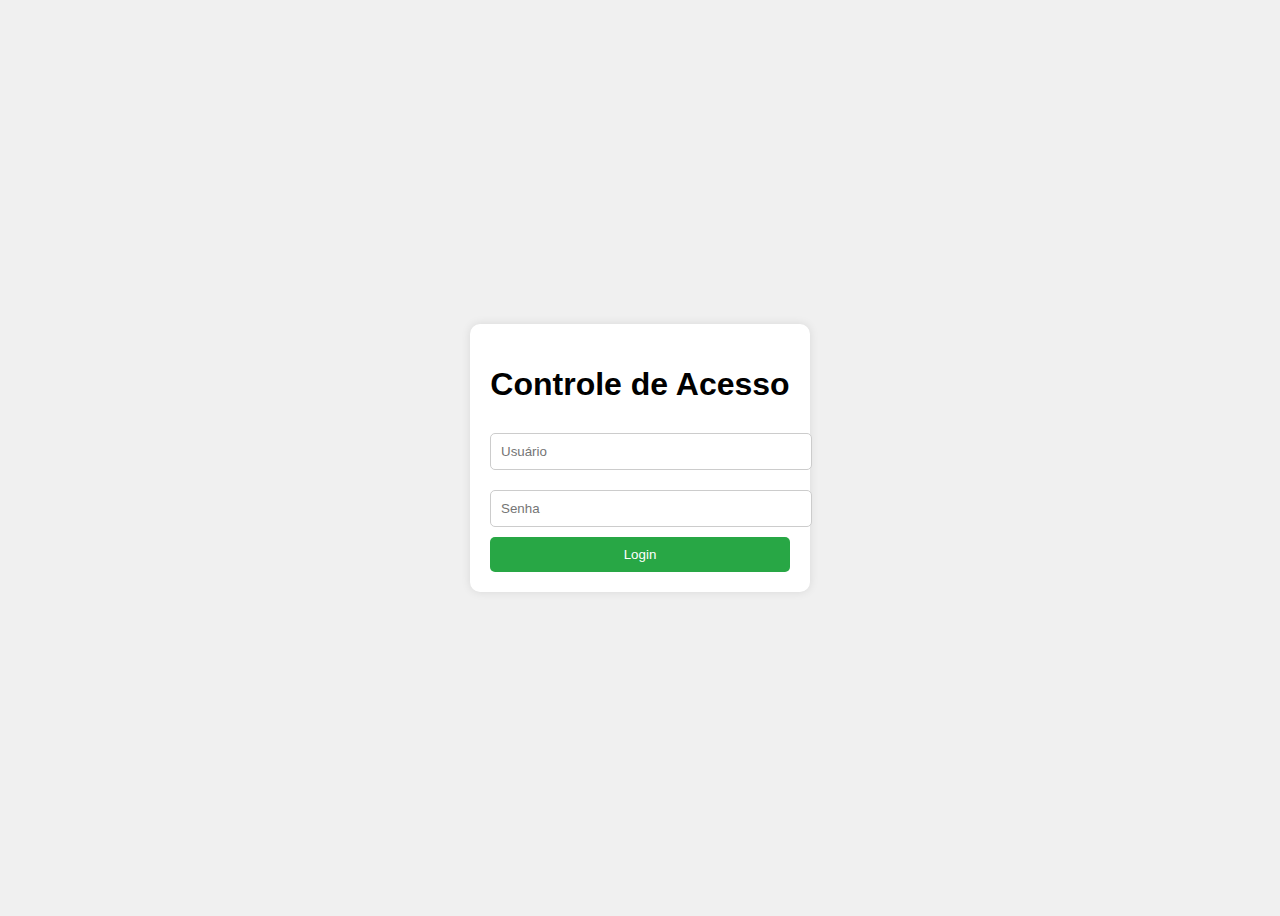
<file: Web/index.html>
<!DOCTYPE html>
<html lang="pt-BR">
  <head>
    <meta charset="UTF-8" />
    <meta http-equiv="X-UA-Compatible" content="IE=edge" />
    <meta name="viewport" content="width=device-width, initial-scale=1.0" />
    <link rel="stylesheet" href="styles.css" />
    <title>Evento</title>
  </head>

  <body>
    <input type="hidden" id="hidEvento" />
    <!-- Cabeçalho de informações do sistema -->
    <header>
      <div>
        <h2></h2>
      </div>
      <!-- Tab links -->
      <div class="tab">
        <button
          id="btnEventos"
          class="tablinks"
          onclick="openTab(event, 'Eventos')"
        >
          Eventos
        </button>
        <button
          id="btnManterEvento"
          class="tablinks"
          disabled="true"
          onclick="openTab(event, 'ManterEvento')"
        >
          Manter Evento
        </button>
        <button
          id="btnParticipantes"
          class="tablinks"
          disabled="true"
          onclick="openTab(event, 'Participantes')"
        >
          Participantes
        </button>
      </div>

      <!-- Tab content -->
      <div id="Eventos" class="tabcontent">
        <div>
          <div class="form-group">
            <input type="text" id="newNome" placeholder="Nome" />
          </div>
          <div class="form-group">
            <input type="date" id="newInicio" placeholder="Data Início" />
          </div>
          <div class="form-group-button"></div>
        </div>
        <div style="text-align: center; margin: 1%">
          <button
            id="btnNovoEvento"
            class="btnnovoevento"
            onclick="novoEvento()"
          >
            Novo
          </button>
          <button class="salvar" onclick="salvarEvento()">Salvar</button>
        </div>
        <table id="grid" class="grid-container">
          <thead>
            <tr class="row">
              <th>Evento</th>
              <th>Data de Início</th>
              <th>Excluir</th>
              <th>Editar</th>
            </tr>
          </thead>
          <tbody></tbody>
        </table>
      </div>

      <div id="ManterEvento" class="tabcontent">
        <button class="accordion">Responsáveis</button>
        <div class="panel">
          <div>
            <div class="form-group">
              <input
                type="text"
                id="newResponsavel"
                placeholder="Responsável"
              />
            </div>
            <div class="form-group">
              <input type="text" id="newMatricula" placeholder="Matrícula" />
            </div>
            <div class="form-group">
              <input type="email" id="newEmail" placeholder="E-mail" />
            </div>
            <div style="text-align: center; margin: 1%">
              <button class="salvar" onclick="salvarResponsavel()">
                Salvar
              </button>
            </div>
          </div>

          <!-- Tabela com items existentes -->
          <section class="items">
            <table id="tableResponsavel">
              <tr>
                <th>Nome</th>
                <th>Matricula</th>
                <th>
                  <th>Excluir</th>
                </th>
              </tr>
            </table>
          </section>
          <br />
        </div>

        <button class="accordion">Centros de Interesse</button>
        <div class="panel">
          <div>
            <div class="form-group">
              <input type="text" id="newTema" placeholder="Tema" />
            </div>
            <div class="form-group">
              <select id="comboResponsavel"></select>
            </div>
            <div class="form-group">
              <select id="comboSala"></select>
            </div>
            <div style="text-align: center; margin: 1%">
              <button class="salvar" onclick="salvarCentroDeInteresse()">
                Salvar
              </button>
            </div>
          </div>

          <!-- Tabela com items existentes -->
          <section class="items">
            <table id="tableCentrosDeInteresse">
              <tr>
                <th>Tema</th>
                <th>Sala</th>
                <th>Responsavel</th>
                <th>Excluir</th>
              </tr>
            </table>
          </section>
        </div>
      </div>

      <div id="Participantes" class="tabcontent">
        <div>
          <div>
            <div class="form-group">
              <input type="text" id="newNomeParticipante" placeholder="Nome" />
            </div>
            <div class="form-group">
              <input
                type="text"
                id="newEmailParticipante"
                placeholder="Email"
              />
            </div>
            <div class="form-group">
              <input type="text" id="newInscricao" placeholder="Incrição" />
            </div>
            <div class="form-group">
              <input type="text" id="cep" placeholder="Digite o CEP">
              <button onclick="buscarCEP()">Buscar</button>
              <div id="resultado"></div>
            </div>
            <div class="form-group" >
              <input type="text" id="logradouro" readonly="true"/>
            </div>
            <div class="form-group" >
              <input type="text" id="numero"/>
            </div>
            <div class="form-group" >
              <input type="text" id="complemento" />
            </div>
            <div class="form-group" >
              <input type="text" id="bairro" readonly="true"/>
            </div>
            <div class="form-group" >
              <input type="text" id="localidade" readonly="true"/>
            </div>
            <div class="form-group" >
              <input type="text" id="uf" readonly="true"/>
            </div>

            <h4 style="margin-left: 2%">Centros de Interesse disponíveis:</h4>
            <hr class="linhaSubtitulo" />
            <br />
            <div style="text-align: center">
              <div class="gridCentrosDeParticipantes-container">
                <div id="gridCentrosDeParticipantes"></div>
              </div>
            </div>
            <div style="text-align: center; margin: 1%">
              <button class="salvar" onclick="salvarParticipante()">
                Salvar
              </button>
            </div>
          </div>
        </div>
        <table id="tableParticipante">
          <thead>
            <tr>
              <th>Nome</th>
              <th>Email</th>
              <th>Inscrição</th>
              <th>UF</th>
              <th>Excluir</th>
              <th>Editar</th>
            </tr>
          </thead>
          <tbody>
            <!-- Os dados serão inseridos aqui -->
          </tbody>
        </table>
        <div id="myModal" class="modal">
          <div class="modal-content">
            <span class="close">&times;</span>
            <div id="modal-content">
              <h4>Centros de Interesse escolhidos pelo participante:</h4>
              <hr class="linhaSubtitulo" />
              <div style="text-align: center">
                <div class="gridCentrosDeInteresseDoParticipante-container">
                  <div id="divCentrosDeInteresseDoParticipante"></div>
                </div>
              </div>
            </div>
          </div>
        </div>
      </div>
    </header>

    <div id="custom-alert" class="alert">
      <span id="alert-message"></span>
      <span class="close-btn" onclick="fecharAlerta()">×</span>
    </div>

    <script src="scripts.js"></script>
  </body>
</html>
</file>
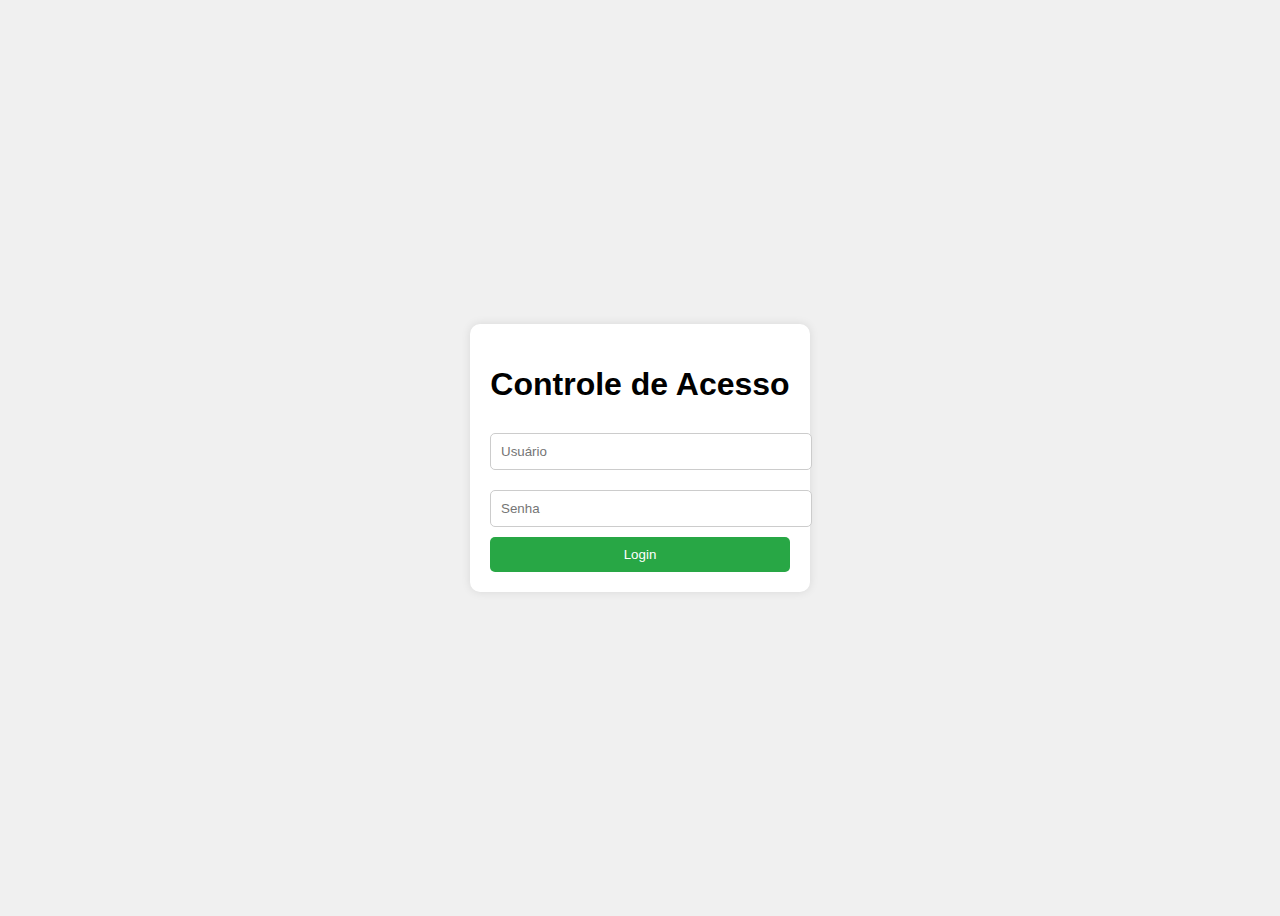
<file: Web/login.html>
<!DOCTYPE html>
<html lang="en">
  <head>
    <meta charset="UTF-8" />
    <meta name="viewport" content="width=device-width, initial-scale=1.0" />
    <title>Login</title>
    <style>
      body {
        font-family: Arial, sans-serif;
        display: flex;
        justify-content: center;
        align-items: center;
        height: 100vh;
        background-color: #f0f0f0;
      }
      .login-container {
        background: white;
        padding: 20px;
        border-radius: 10px;
        box-shadow: 0 0 10px rgba(0, 0, 0, 0.1);
        width: 300px;
        text-align: center;
      }
      .login-container h1 {
        margin-bottom: 20px;
      }
      .login-container input {
        width: 100%;
        padding: 10px;
        margin: 10px 0;
        border: 1px solid #ccc;
        border-radius: 5px;
      }
      .login-container button {
        width: 100%;
        padding: 10px;
        border: none;
        background: #28a745;
        color: white;
        border-radius: 5px;
        cursor: pointer;
      }
      .login-container button:hover {
        background: #218838;
      }
    </style>
  </head>
  <body>
    <div class="login-container">
      <h1>Controle de Acesso</h1>
      <form id="loginForm">
        <input type="text" id="login" placeholder="Usuário" required />
        <input type="senha" id="senha" placeholder="Senha" required />
        <button id="btnLogin" >Login</button>
      </form>
    </div>

    <script>
       
       function buttonClicked() {
          alert('Button clicked!');
        }

        // Função que adiciona o event listener ao botão
        function initialize() {
            // Obtém o botão pelo ID
            const button = document.getElementById('btnLogin');
            
            // Adiciona o event listener para chamar a função buttonClicked ao clicar
            button.addEventListener('click', login1);
        }

        // Adiciona o event listener para chamar a função initialize quando o DOM for carregado
        document.addEventListener('DOMContentLoaded', initialize);
    </script>
  </body>
  <script src="login.js"></script>
</html>
</file>
<file: Web/styles.css>
/*-------------------------------------------------------------------------
#region Gerais
-------------------------------------------------------------------------*/
 * {
  margin: 0;
  padding: 0;
  box-sizing: border-box;
}

body {
  font-family: Arial, sans-serif;
  background-color: #f8f9fa;
  margin: 2%;
}

.container {
  max-width: 600px;
  margin: 50px auto;
  padding: 20px;
  background-color: #fff;
  border-radius: 5px;
  box-shadow: 0 0 10px rgba(0, 0, 0, 0.1);
}

.form-group {
  margin-bottom: 20px;
  margin-top: 1%;
}
.form-group-button {
  text-align: center;
  margin-bottom: 20px;
  margin-top: 1%;
}

label {
  display: block;
  font-weight: bold;
  margin-bottom: 5px;
}

input[type="text"],input[type="date"],
select {
  width: 100%;
  padding: 10px;
  border: 1px solid #ced4da;
  border-radius: 5px;
  font-size: 16px;
}
input[type="email"],
select {
  width: 100%;
  padding: 10px;
  border: 1px solid #ced4da;
  border-radius: 5px;
  font-size: 16px;
}
input:hover{
  box-shadow: 0 0 10px rgb(245, 245, 245), 0 0 10px rgba(4, 166, 247, 0.968);
  outline: none; 
  border-color: transparent;
}
input:focus{
  border-color: #007bff;
  box-shadow: 0 0 10px rgba(4, 166, 247, 0.968) 0 0 10px rgba(0, 123, 255, 0.6); 
  outline: none; 
}

select {
  appearance: none;
  -webkit-appearance: none;
  -moz-appearance: none;
  background-image: url('data:image/svg+xml;utf8,<svg xmlns="http://www.w3.org/2000/svg" viewBox="0 0 12 6"><path fill="%23333" d="M6 0L0 6h12z"/></svg>');
  background-repeat: no-repeat;
  background-position: right 8px center;
  background-size: 8px 6px;
  padding-right: 30px;
}

button {
  padding: 10px 20px;
  background-color: #007bff;
  color: #fff;
  border: none;
  border-radius: 5px;
  font-size: 16px;}
button:hover {
  background-color: #0056b3;
}
.salvar{
  background-color: rgb(47, 255, 57);
}
.btnnovoevento{
  background-color: orange;
}
.salvar:hover{
  background-color: rgb(109, 255, 47);
}
/*-------------------------------------------------------------------------
#region TAB
-------------------------------------------------------------------------*/
.tab {
    overflow: hidden;
    background-color :#87CEFA;
    background: linear-gradient(to right, rgba(135,206,250,0.7) 0%, rgba(135,206,250,1) 20%, rgba(135,206,250,1) 80%, rgba(135,206,250,0.7) 100%);
  }
  .tab button {
    background-color: inherit;
    float: left;
    border: none;
    outline: none;
    cursor: pointer;
    padding: 14px 16px;
    transition: 0.3s;
  }
  .tab button:hover {
    background-color:  #74befa;
  }
  .tab button.active {
    background-color: #74befa;
  }

  .tabcontent {
    display: none;
    padding: 6px 12px;
    border-top: none;
  }
  .tabcontent {
    animation: fadeEffect 1s;
  }

  @keyframes fadeEffect {
    from {opacity: 0;}
    to {opacity: 1;}
  }

/*-------------------------------------------------------------------------
#region ALERTA
-------------------------------------------------------------------------*/
  .alert {
    display: none;
    position: fixed;
    top: 50%;
    left: 50%;
    transform: translate(-50%, -50%);
    background-color: #f2f2f2;
    border: 1px solid #ddd;
    border-radius: 5px;
    padding: 15px;
    box-shadow: 0 4px 8px rgba(0, 0, 0, 0.1);
  }

  .close-btn {
    float: right;
    cursor: pointer;
    font-weight: bold;
  }
  .close-btn:hover {
    color: red;
  }

/*-------------------------------------------------------------------------
#region ACCORDION
-------------------------------------------------------------------------*/
.accordion {
  background-color :rgb(62, 175, 245);
  background: linear-gradient(to right, rgba(62,175,245,0.7) 100%, rgba(62,175,245,1) 80%, rgba(62,175,245,1) 20%, rgba(62,175,245,0.7) 0%);
  color: white;
  cursor: pointer;
  padding: 18px;
  width: 100%;
  text-align: left;
  border: none;
  outline: none;
  transition: 0.4s;
  margin-bottom: 1%;
}
.active, .accordion:hover {
  background-color: #ccc;
}

.panel {
  padding: 0 18px;
  background-color: white;
  display: none;
  overflow: hidden;
}

/*-------------------------------------------------------------------------
Region Grid 
-------------------------------------------------------------------------*/
.grid-container {
  width: 100%;
  margin: 0 auto;
  padding: 0 15px;
  box-sizing: border-box;
}

table {
  width: 100%;
  border-collapse: collapse;
  border: 1px solid #ddd;
}

th {
  background-color: #138fed;
  color: white;
  padding: 10px;
  text-align: center;
  border: 1px solid #ddd;
}

td {
  border: 1px solid #ddd;
  padding: 10px;
}

tr:nth-child(even) {
  background-color: #f2f2f2;
}

.idHidden{
  border: 1px;
}

.checkboxgrid-container {
  display: grid;
  grid-template-columns: auto auto; 
  gap: 10px; 
}
.checkboxgrid-item {
  display: flex; 
  align-items: center; 
}

.gridCentrosDeParticipantes-container{
  padding-left: 5%;
  padding-right: 10%;
}

.gridCentrosDeInteresseDoParticipante-container{
  padding-left: 5%;
  padding-right: 5%;
}

/*-------------------------------------------------------------------------
Region Modal
-------------------------------------------------------------------------*/
.modal {
  display: none;
  position: fixed;
  z-index: 1; 
  left: 0;
  top: 0;
  width: 100%; 
  height: 100%; 
  overflow: auto; 
  background-color: rgba(0,0,0,0.4); 
}
.modal-content {
  background-color: #fefefe;
  margin: 15% auto; 
  padding: 20px;
  border: 1px solid #888;
  width: 80%; 
  border-radius: 10px;
}

.close {
  color: #aaa;
  float: right;
  font-size: 28px;
  font-weight: bold;
}
.close:hover,
.close:focus {
  color: black;
  text-decoration: none;
  cursor: pointer;
}

.extra-content {
  display: none;
  padding: 10px;
  background-color: #f9f9f9;
}

.linhaSubtitulo{
  height: 2px;
  background: linear-gradient(to right, rgba(135,206,250,0.7) 0%, rgba(135,206,250,1) 20%, rgba(135,206,250,1) 80%, rgba(135,206,250,0.7) 100%);
  border: none; 
  margin: 10px 18px; 
}
</file>
